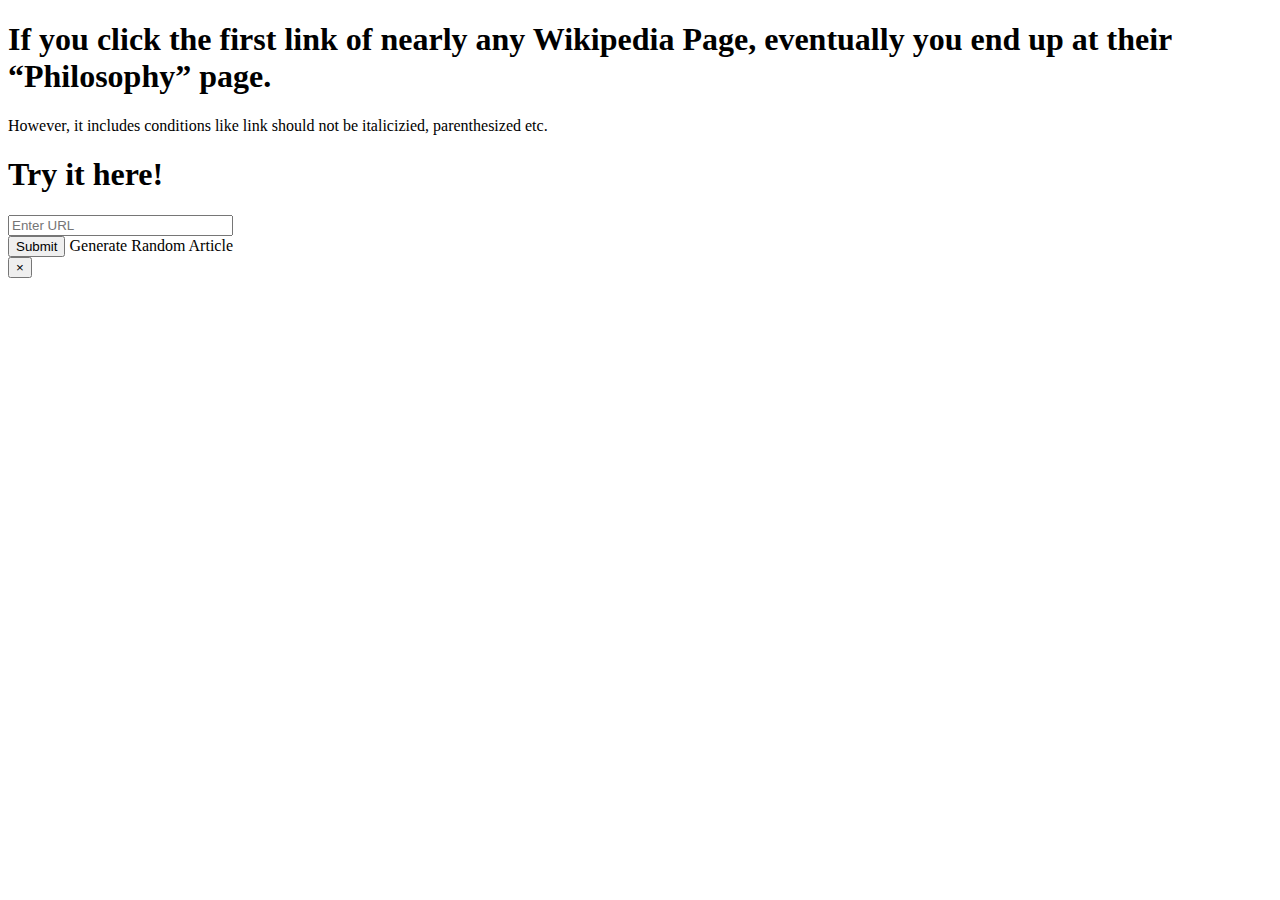
<file: src/main/resources/templates/index.html>
<!DOCTYPE html>
<html xmlns:th="http://www.thymeleaf.org">

<head th:include="fragments/header :: head (title='Get To Philosophy')">
</head>

<body onLoad="stopLoader()">
      <div th:replace="fragments/navbar :: nav"></div>
      
      <div class="container">
         <div class="starter-template">
            <h1>If you click the first link of nearly any Wikipedia Page, eventually you end up at their “Philosophy” page.</h1>
            <p class="lead"> However, it includes conditions like link should not be italicizied, parenthesized etc.</p>
         </div>
      </div>
      
      <div class="jumbotron text-center">
         <h1>Try it here!</h1>
         <form class="form-inline" action="#" th:action="@{/wiki/philosophy/route}" method="post" th:object="${article}" onsubmit="startLoader()">
            <div class="input-group">
               <input th:field="*{url}" id="input_url" class="form-control" size="25" placeholder="Enter URL" type="text" required="true"></input>
               <div class="input-group-btn"> <button type="submit" class="btn btn-primary">Submit</button>
               	<a class="btn btn-primary" th:href="${'/wiki/philosophy/random/source'}">Generate Random Article</a>
               <!--  <button type="button" class="btn btn-primary" onClick="getRandomWikiUrl()">Generate Random Article</button>  -->
               </div>
            </div>
         </form>
      </div>
      
       <div class="alert alert-danger" th:if="${error != null}" id="error-alert">
      	<strong th:text="${error.message}"></strong> 
      	<button id="err_btn" type="button" class="close" data-dismiss="alert" aria-label="Close">
  			<span aria-hidden="true">&times;</span>
		</button>
      </div>
      
      <div align="center" id="load_spinner" class="loader"></div>
      
      <div th:replace="fragments/stepsDisplay :: route_steps"></div>
   </body>
</html>
</file>
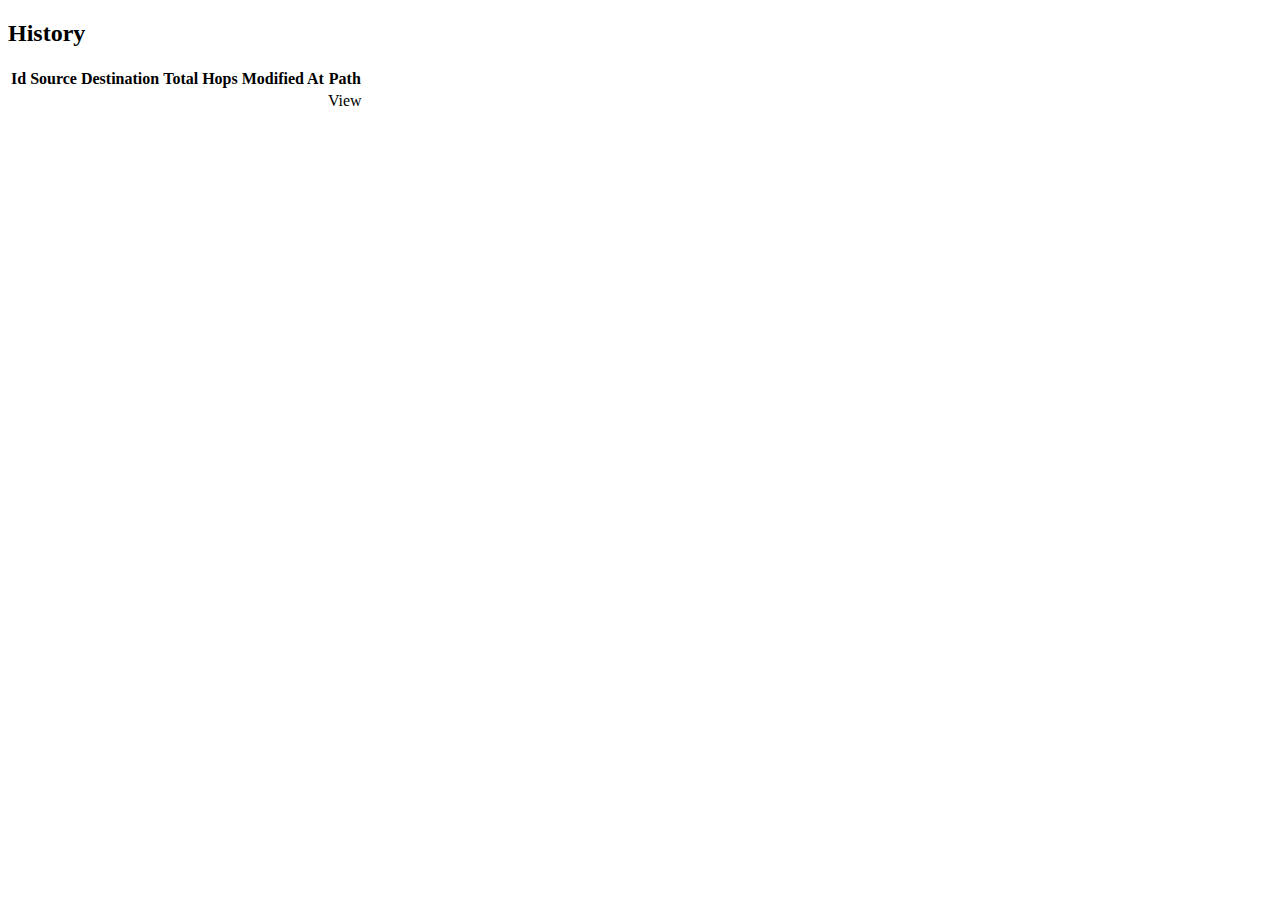
<file: src/main/resources/templates/history.html>
<!DOCTYPE html>
<html
	xmlns:th="http://www.thymeleaf.org">
	<head th:include="fragments/header :: head (title='Get To Philosophy')"></head>
	<body>
		<div th:replace="fragments/navbar :: nav"></div>
		<div class="container">
    <div th:if="${routers != null and not #lists.isEmpty(routers)}">
        <h2>History</h2>
        <table class="table table-striped">
            <tr>
                <th>Id</th>
                <th>Source</th>
                <th>Destination</th>
                <th>Total Hops</th>
                <th>Modified At</th>
                <th>Path</th>
            </tr>
            <tr th:each="router : ${routers}">
                <td th:text="${router.id}"></td>
                <td>
                	<a target="_blank" th:href="${router.sourceArticle.url}" th:text="${router.sourceArticle.name}"></a>
                </td>
                <td>
                	<a target="_blank" th:href="${router.destinationArticle.url}" th:text="${router.destinationArticle.name}"></a>
                </td>
                <td th:text="${router.totalHops}"></td>
                <td>
                	<p th:text="${#dates.format(router.updatedAt, 'dd-MM-yyyy HH:mm')}"></p>
                </td>
                <td><a th:href="${'/wiki/philosophy/route/' + router.id}">View</a> </td>
            </tr>
        </table>
    </div>
    </div>
	</body>
</html>
</file>
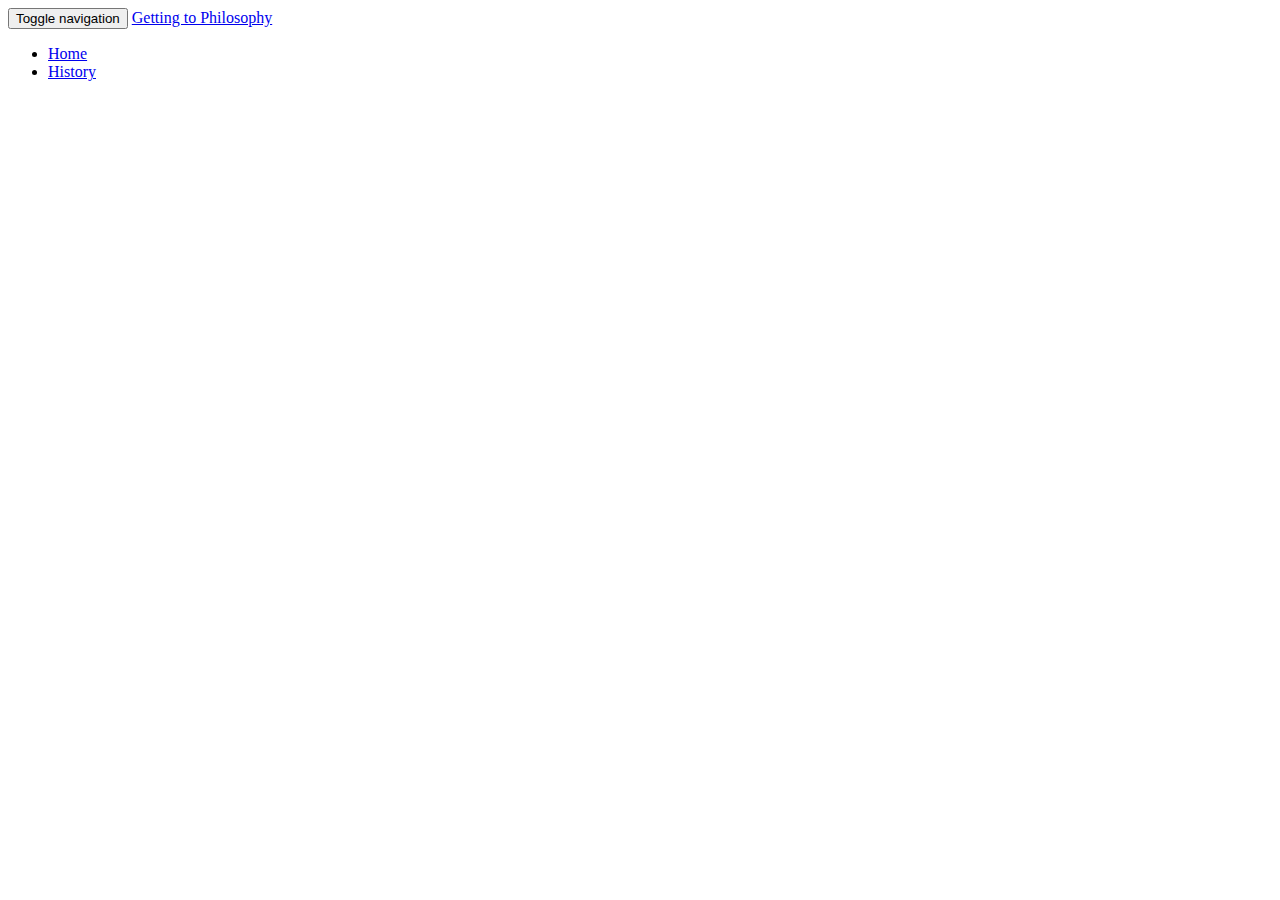
<file: src/main/resources/templates/fragments/navbar.html>
<html lang="en"
	xmlns="http://www.w3.org/1999/xhtml"
	xmlns:th="http://www.thymeleaf.org">
	<div th:fragment="nav" class="navbar navbar-inverse navbar-fixed-top" role="navigation">
		<div class="container">
			<div class="navbar-header">
				<button type="button" class="navbar-toggle" data-toggle="collapse" data-target=".navbar-collapse">
					<span class="sr-only">Toggle navigation</span>
					<span class="icon-bar"></span>
					<span class="icon-bar"></span>
					<span class="icon-bar"></span>
				</button>
				<a class="navbar-brand" href="/">Getting to Philosophy</a>
			</div>
			<div class="collapse navbar-collapse">
				<ul class="nav navbar-nav">
					<li>
						<a href="/">Home</a>
					</li>
					<li>
						<a href="/wiki/philosophy/history">History</a>
					</li>
				</ul>
			</div>
		</div>
	</div>
</html>
</file>
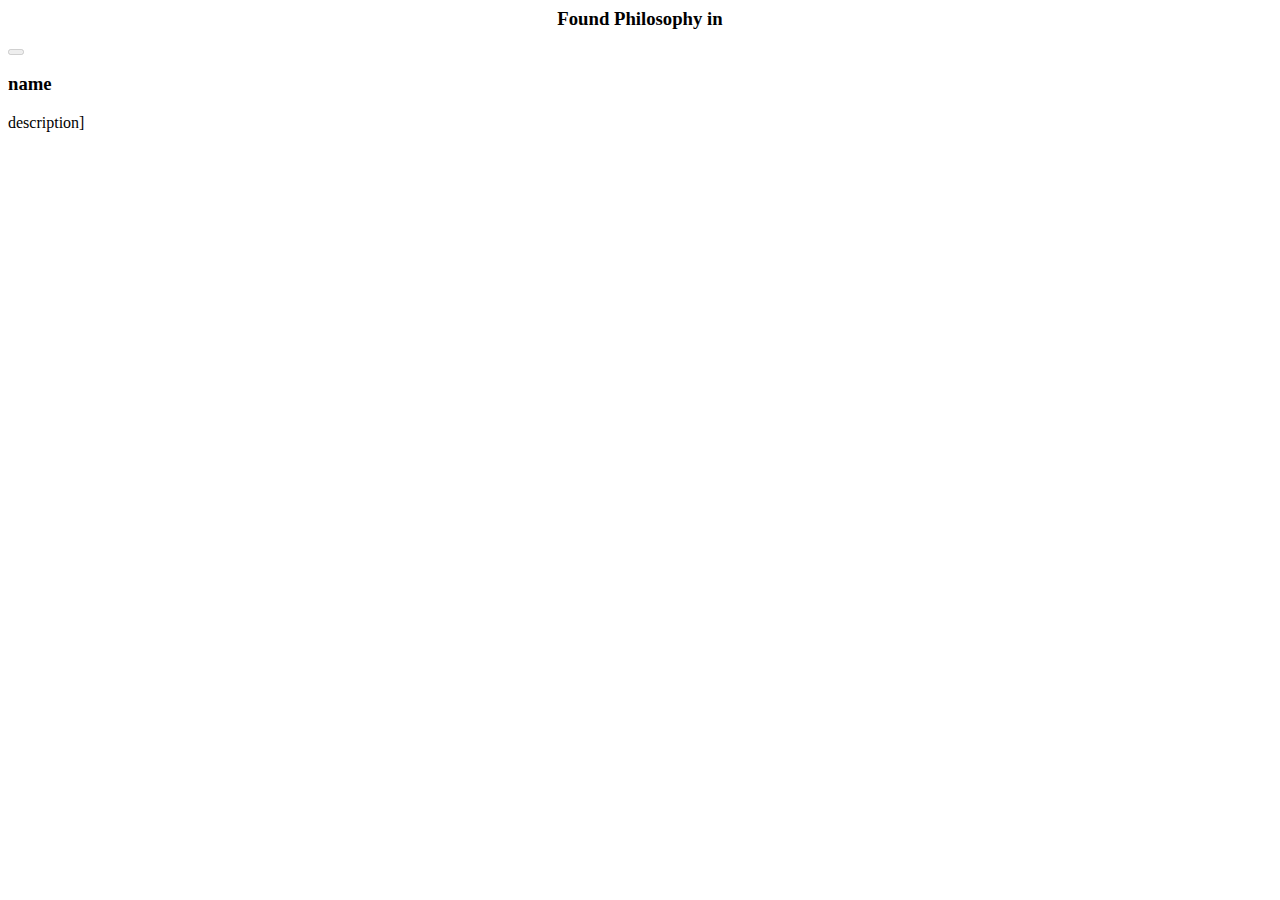
<file: src/main/resources/templates/fragments/stepsDisplay.html>
<html lang="en"
	xmlns="http://www.w3.org/1999/xhtml"
	xmlns:th="http://www.thymeleaf.org">
	<div th:fragment="route_steps" id="steps_wiz" th:if="${router != null and not #lists.isEmpty(router.visitedArticles)}">
      		<h3 align="center" th:text="'Found Philosophy in ' + ${router.totalHops} + ' hops!'">Found Philosophy in </h3>
      	<div  class="stepwizard">
		      	<script type="javascript">
       				stopLoader();
    			</script>
			    <div class="stepwizard-row" th:each="_article : ${router.visitedArticles}">
			        <div class="stepwizard-step">
			            <button class="btn btn-default btn-square" disabled="disabled"></button>
			        </div>
			        <h3><a target="_blank" th:href="${_article.url}" th:text="${_article.name}">name</a></h3>
			        <p th:text="${_article.shortDescription}">description]</p>
			    </div>
    	</div>
    </div>
</html>
</file>
